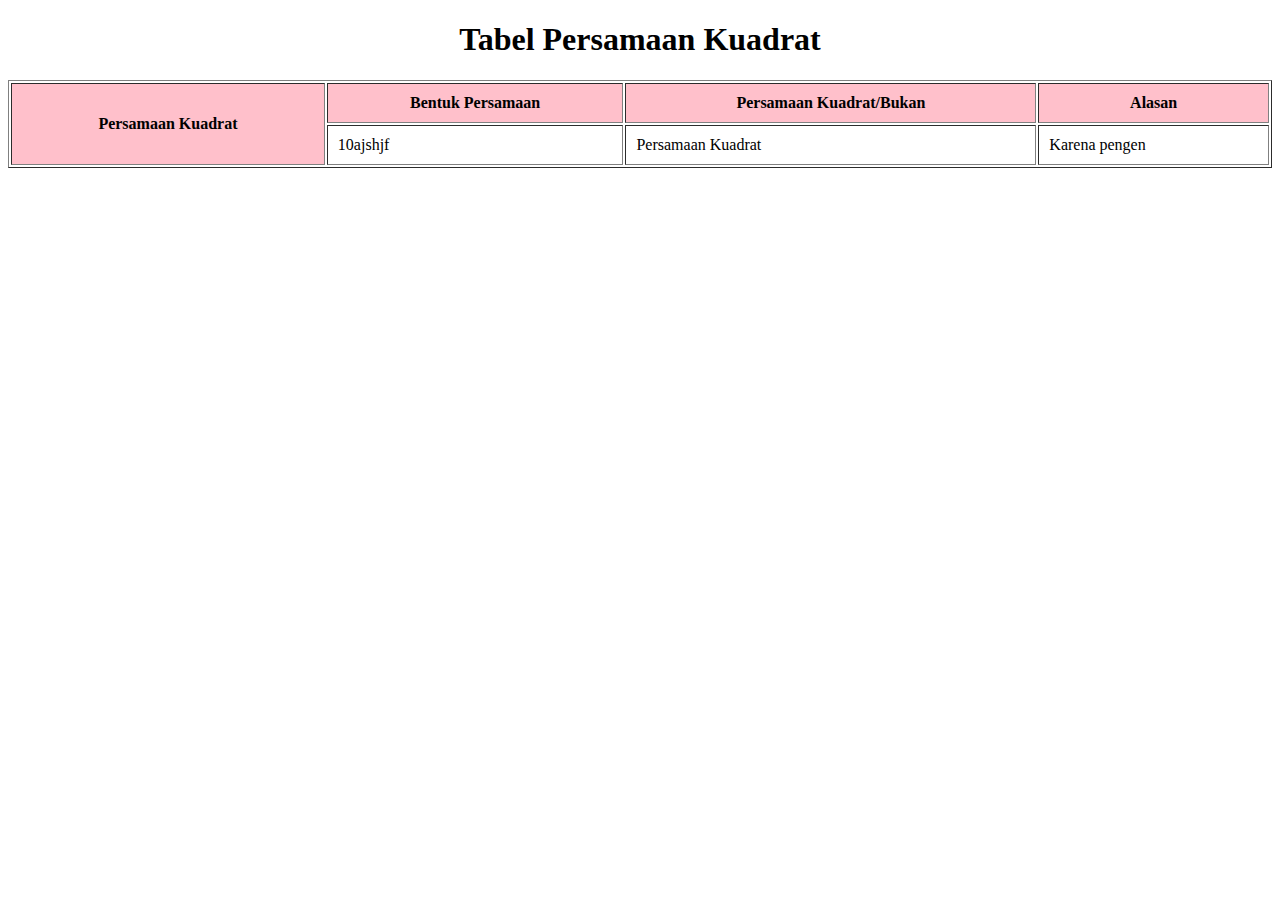
<file: a.html>
<!DOCTYPE html>
<html lang="en">
	<head>
		<meta charset="UTF-8" />
		<meta name="viewport" content="width=device-width, initial-scale=1.0" />
		<title>Document</title>
	</head>
	<body>
		<table border="1" cellpadding="10px" width="100%">
			<h1 style="text-align: center">Tabel Persamaan Kuadrat</h1>
			<tr bgcolor="pink">
				<th rowspan="2">Persamaan Kuadrat</th>
				<th>Bentuk Persamaan</th>
				<th>Persamaan Kuadrat/Bukan</th>
				<th>Alasan</th>
			</tr>
			<tr>
				<td>10ajshjf</td>
				<td>Persamaan Kuadrat</td>
				<td>Karena pengen</td>
			</tr>
		</table>
	</body>
</html>
</file>
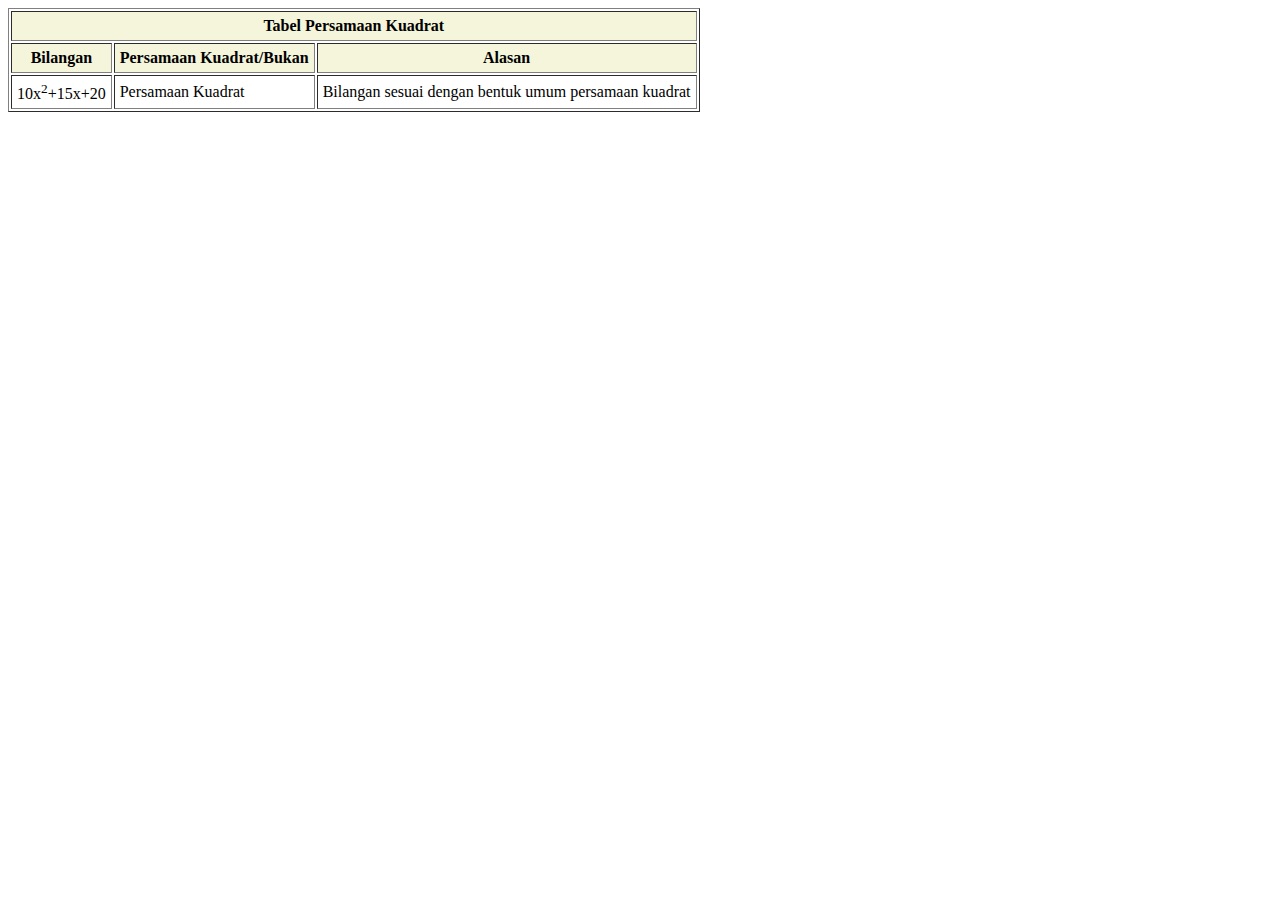
<file: t.html>
<!DOCTYPE html>
<html lang="en">
    <head>
        <meta charset="UTF-8" />
        <meta name="viewport" content="width=device-width, initial-scale=1.0" />
        <title>Document</title>
    </head>
    <body>
        <table border="1" cellpadding="5px">
            <tr bgcolor="beige">
                <th colspan="3">Tabel Persamaan Kuadrat</th>
            </tr>
            <tr bgcolor="beige">
                <th>Bilangan</th>
                <th>Persamaan Kuadrat/Bukan</th>
                <th>Alasan</th>
            </tr>
            <tr>
                <td>10x<sup>2</sup>+15x+20</td>
                <td>Persamaan Kuadrat</td>
                <td>Bilangan sesuai dengan bentuk umum persamaan kuadrat</td>
            </tr>
        </table>
    </body>
</html>
</file>
